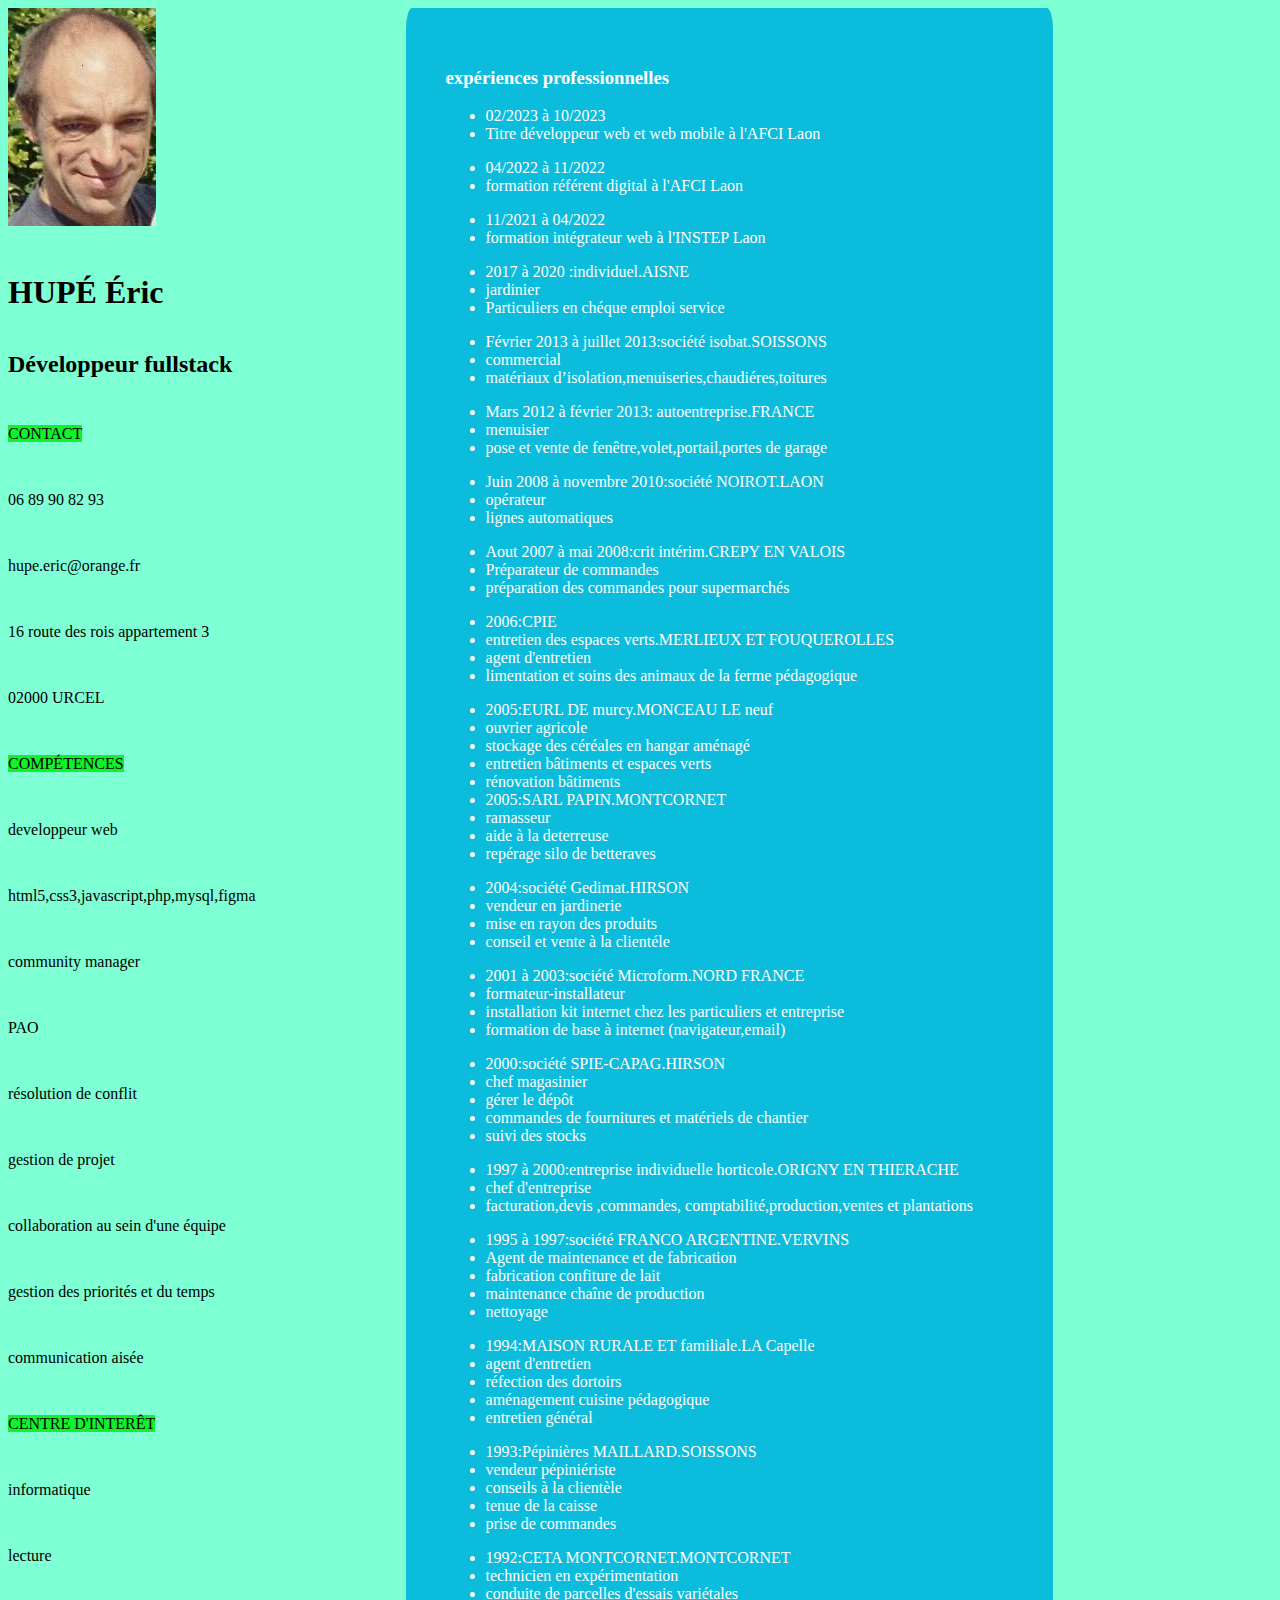
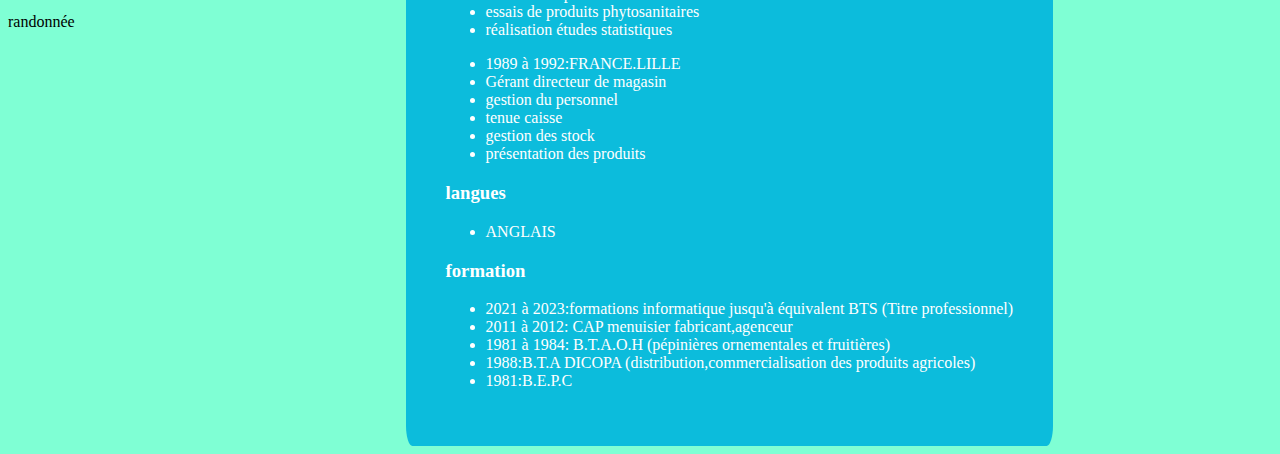
<file: cvhtml/index.html>
<!DOCTYPE html>
<html lang="en"><head>
<meta http-equiv="content-type" content="text/html; charset=UTF-8">
        <meta charset="UTF-8">
        <meta http-equiv="X-UA-Compatible" content="IE=edge">
        <meta name="viewport" content="width=device-width, initial-scale=1.0">
        <title>Document</title>
        <link rel="stylesheet" href="./css/cssindex.css">
    </head>
    <body>
        <section id="block1">
            <img src="./img/cvericdefinitif.bmp">
            <h1>HUPÉ Éric</h1>
            <h2>Développeur fullstack</h2>
            <div>
                
                <span class="contact"> CONTACT</span>
                <div class="mobile-solid icon"></div>
                <p>06 89 90 82 93</p>
                <p>hupe.eric@orange.fr</p>
                <p>16 route des rois appartement 3</p>
                <p> 02000 URCEL</p>
            </div>
            <div>
                <span class="competences"> COMPÉTENCES</span>     
                <p>developpeur web</p> 
                <p>html5,css3,javascript,php,mysql,figma</p> 
                <p>community manager</p>
                <p>PAO</p>
                <p>résolution de conflit</p>
                <p>gestion de projet</p>
                <p>collaboration au sein d'une équipe</p>
                <p>gestion des priorités et du temps</p>
                <p>communication aisée</p>
            </div>
            <div> 
                <span class="centredinteret"> CENTRE D'INTERÊT</span>    
                <p>informatique</p>
                <p>lecture</p>
                <p>randonnée</p>
            </div>
        </section>
        <section id="block2">
            <h3> expériences professionnelles</h3>
            <ul>
                <li class="titre">02/2023 à 10/2023</li>
                <li>Titre développeur web et web mobile à l'AFCI Laon</li>
            </ul>
            <ul>
                <li>04/2022 à 11/2022</li>
                <li>formation référent digital à l'AFCI Laon</li>
                
            </ul>
            <ul>
                <li>11/2021 à 04/2022</li>
                <li>formation intégrateur web à l'INSTEP Laon</li>
            </ul> 
            <ul>
                <li>2017 à 2020 :individuel.AISNE</li>
                <li class="decalage">jardinier</li>
                <li class="decalage">Particuliers en chéque emploi service</li>
            </ul>
            <ul>
                <li>Février 2013 à juillet 2013:société isobat.SOISSONS</li>
                <li class="decalage">commercial</li>
                <li class="decalage">matériaux d’isolation,menuiseries,chaudiéres,toitures</li>
            </ul>
            <ul>
                <li>Mars 2012 à février 2013: autoentreprise.FRANCE</li>
                <li class="decalage">menuisier </li>
                <li class="decalage">pose et vente de fenêtre,volet,portail,portes de garage</li>
            </ul>
            <ul>
                <li>Juin 2008 à novembre 2010:société NOIROT.LAON</li>
                <li class="decalage">opérateur</li>
                <li class="decalage">lignes automatiques</li>
            </ul>
            <ul>
                <li>Aout 2007 à mai 2008:crit intérim.CREPY EN VALOIS</li>
                <li class="decalage">Préparateur de commandes</li>
                <li class="decalage">préparation des commandes pour supermarchés</li>               
            </ul>
            <ul>
                <li>2006:CPIE </li>
                <li class="decalage">entretien des espaces verts.MERLIEUX ET FOUQUEROLLES</li>
                <li class="decalage">agent d'entretien</li>
                <li class="decalage">limentation et soins des animaux de la ferme pédagogique</li>
            </ul> 
            <ul>
                <li>2005:EURL DE murcy.MONCEAU LE neuf</li>
                <li class="decalage">ouvrier agricole</li>
                <li class="decalage">stockage des céréales en hangar aménagé</li>
                <li class="decalage">entretien bâtiments et espaces verts</li>
                <li class="decalage">rénovation bâtiments</li>
                <li>2005:SARL PAPIN.MONTCORNET</li>
                <li class="decalage">ramasseur</li>
                <li class="decalage">aide à la deterreuse</li>
                <li class="decalage">repérage silo de betteraves</li>
            </ul>
            <ul>
                <li>2004:société Gedimat.HIRSON</li>
                <li class="decalage">vendeur en jardinerie </li>
                <li class="decalage">mise en rayon des produits</li>
                <li class="decalage">conseil et vente à la clientéle</li>
            </ul>
            <ul>
                <li>2001 à 2003:société Microform.NORD FRANCE</li>
                <li class="decalage">formateur-installateur</li>
                <li class="decalage"> installation kit internet chez les particuliers et entreprise</li>
                <li class="decalage">formation de base à internet (navigateur,email)</li>
            </ul>
            <ul>
                <li>2000:société SPIE-CAPAG.HIRSON</li>
                <li class="decalage">chef magasinier</li>
                <li class="decalage">gérer le dépôt</li>
                <li class="decalage">commandes de fournitures et matériels de chantier</li>
                <li class="decalage">suivi des stocks</li>
            </ul>
            <ul>
                <li>1997 à 2000:entreprise individuelle horticole.ORIGNY EN THIERACHE</li>
                <li class="decalage">chef d'entreprise</li>
                <li class="decalage">facturation,devis ,commandes, comptabilité,production,ventes et plantations</li>
            </ul>
            <ul>
                <li>1995 à 1997:société FRANCO ARGENTINE.VERVINS</li>
                <li class="decalage">Agent de maintenance et de fabrication </li>
                <li class="decalage">fabrication confiture de lait</li>
                <li class="decalage">maintenance chaîne de production</li>
                <li class="decalage">nettoyage</li>
            </ul>
            <ul>
                <li>1994:MAISON RURALE ET familiale.LA Capelle</li>
                <li class="decalage">agent d'entretien</li>
                <li class="decalage">réfection des dortoirs</li>
                <li class="decalage">aménagement cuisine pédagogique</li>
                <li class="decalage"> entretien général </li>
            </ul>            
            <ul>
                <li>1993:Pépinières MAILLARD.SOISSONS </li>
                <li class="decalage"> vendeur pépiniériste</li>    
                <li class="decalage">conseils à la clientèle</li>    
                <li class="decalage">tenue de la caisse</li>    
                <li class="decalage">prise de commandes</li>    
            </ul>
            <ul>
                <li>1992:CETA MONTCORNET.MONTCORNET</li>
                <li class="decalage">technicien en expérimentation </li>
                <li class="decalage">conduite de parcelles d'essais variétales</li>
                <li class="decalage">essais de produits phytosanitaires</li>
                <li class="decalage">réalisation études statistiques</li>
            </ul>
            <ul>
                <li>1989 à 1992:FRANCE.LILLE</li>
                <li class="decalage">Gérant directeur de magasin </li>
                <li class="decalage">gestion du personnel</li>
                <li class="decalage">tenue caisse</li>
                <li class="decalage">gestion des stock</li>
                <li class="decalage">présentation des produits </li>
            </ul>   
            <h3>langues</h3>
            <ul>
                <li>ANGLAIS</li>
            </ul>    
            <h3>formation</h3>
            <ul>
                <li>2021 à 2023:formations informatique jusqu'à équivalent BTS (Titre professionnel)</li>
                <li>2011 à 2012: CAP menuisier fabricant,agenceur</li>
                <li>1981 à 1984: B.T.A.O.H (pépinières ornementales et fruitières)</li>
                <li>1988:B.T.A DICOPA (distribution,commercialisation des produits agricoles)</li>
                <li>1981:B.E.P.C</li>
            </ul> 
        </section>
    <!-- Code injected by live-server -->
<script type="text/javascript">
	// <![CDATA[  <-- For SVG support
	if ('WebSocket' in window) {
		(function () {
			function refreshCSS() {
				var sheets = [].slice.call(document.getElementsByTagName("link"));
				var head = document.getElementsByTagName("head")[0];
				for (var i = 0; i < sheets.length; ++i) {
					var elem = sheets[i];
					var parent = elem.parentElement || head;
					parent.removeChild(elem);
					var rel = elem.rel;
					if (elem.href && typeof rel != "string" || rel.length == 0 || rel.toLowerCase() == "stylesheet") {
						var url = elem.href.replace(/(&|\?)_cacheOverride=\d+/, '');
						elem.href = url + (url.indexOf('?') >= 0 ? '&' : '?') + '_cacheOverride=' + (new Date().valueOf());
					}
					parent.appendChild(elem);
				}
			}
			var protocol = window.location.protocol === 'http:' ? 'ws://' : 'wss://';
			var address = protocol + window.location.host + window.location.pathname + '/ws';
			var socket = new WebSocket(address);
			socket.onmessage = function (msg) {
				if (msg.data == 'reload') window.location.reload();
				else if (msg.data == 'refreshcss') refreshCSS();
			};
			if (sessionStorage && !sessionStorage.getItem('IsThisFirstTime_Log_From_LiveServer')) {
				console.log('Live reload enabled.');
				sessionStorage.setItem('IsThisFirstTime_Log_From_LiveServer', true);
			}
		})();
	}
	else {
		console.error('Upgrade your browser. This Browser is NOT supported WebSocket for Live-Reloading.');
	}
	// ]]>
</script>
</body></html>
</file>
<file: cvhtml/css/cssindex.css>
body{
    display: flex;
    background-color: aquamarine;
}
#block1{
    background-color: aquamarine;
    padding: auto;
    line-height: 50px;
}
.profil{
    background-color: rgb(16, 243, 42);
}
.contact{
    background-color: rgb(16, 243, 42);
}
.competences{
    background-color: rgb(16, 243, 42);
}
.centredinteret{
    background-color: rgb(16, 243, 42);
}
#block2{
    margin-left: 150px;
    background-color: rgb(12, 188, 220);
    color: white;
    padding: 40px;
    border-radius: 1%;   
}
.titre{
    
}
</file>
